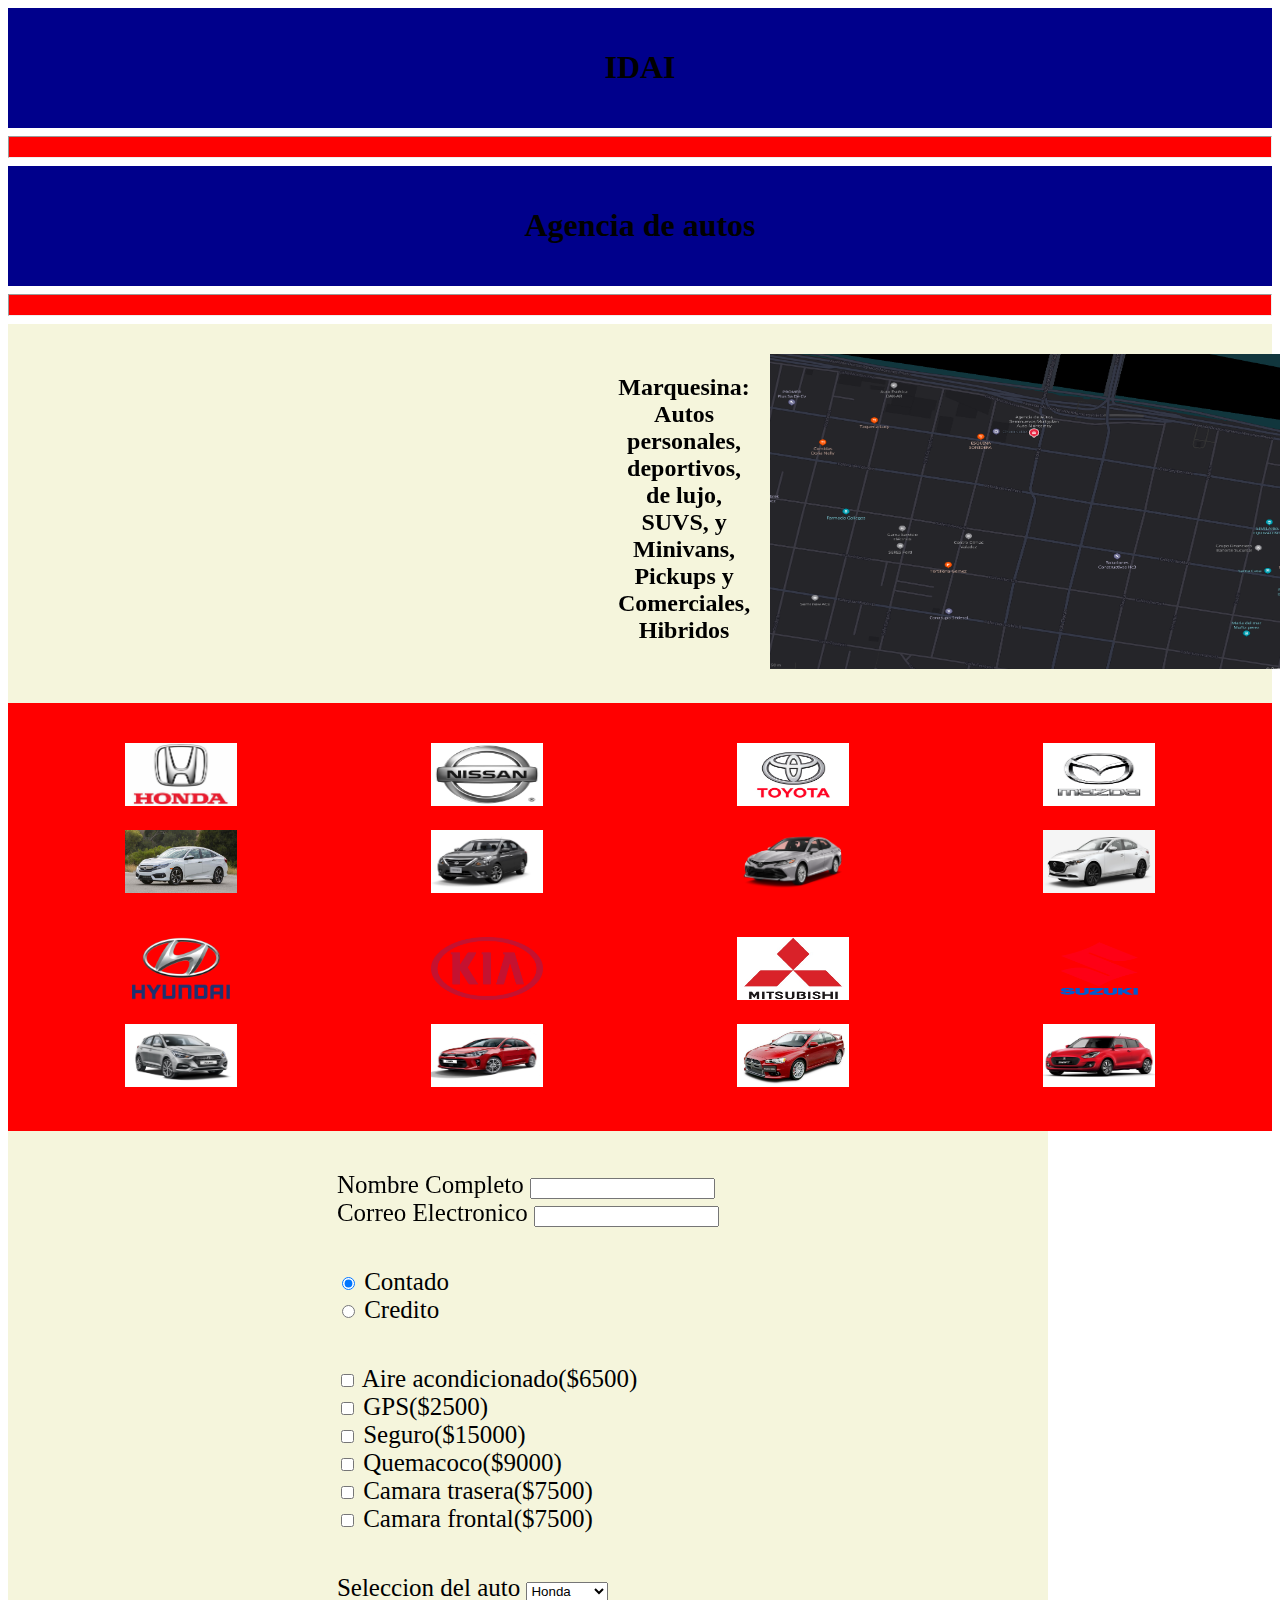
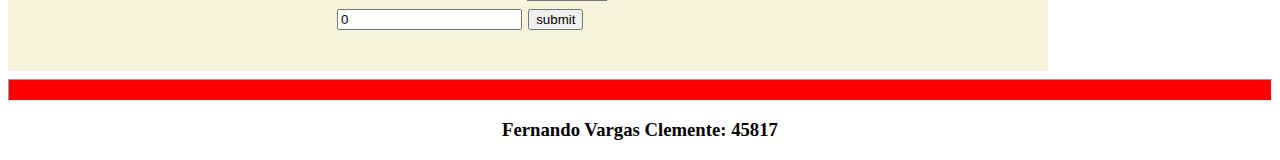
<file: index.html>
<!DOCTYPE html>
<html lang="en">
<head>
    <meta charset="UTF-8">
    <meta name="viewport" content="width=device-width, initial-scale=1.0">
    <title>Agencia-autos</title>
 <link rel="stylesheet" href="css.css">
</head>

<body>
    
 <div class="title">
        <h1>IDAI</h1>
    </div>

    <hr class="red-stripe">

     <div class="agency">
        <h1>Agencia de autos</h1>
    </div>

    <hr class="red-stripe">


    <div class="aginfo">
        <div class="video"><iframe width="560" height="315" src="https://www.youtube.com/embed/COVS45_UiU4?si=a6b2DswfF_sD38Hi" title="YouTube video player" frameborder="0" allow="accelerometer; autoplay; clipboard-write; encrypted-media; gyroscope; picture-in-picture; web-share" referrerpolicy="strict-origin-when-cross-origin" allowfullscreen></iframe></video></div>
        <div class="marquesina"><h2>Marquesina: Autos personales, deportivos, de lujo, SUVS, y Minivans, Pickups y Comerciales, Hibridos </h2></div>
        <div class="map"><img src="imgs/Screenshot from 2025-11-17 18-14-42.png" alt="" width="560px" height="315px"></div>
    </div>


<div class="agbody">
    <div>
    <div><img src="imgs/logohonda.jpg" alt="" width="112px" height="63px"></div>
    <div><img src="imgs/autohonda.jpg" alt="" width="112px" height="63px"></div>
    </div>

    <div>
    <div><img src="imgs/logonissan.jpg" alt="" width="112px" height="63px"></div>
    <div><img src="imgs/autonissan.jpeg" alt="" width="112px" height="63px"></div>
    </div>

    <div>
    <div><img src="imgs/logotoyota.png" alt="" width="112px" height="63px"></div>
    <div><img src="imgs/autotoyota.png" alt="" width="112px" height="63px"></div>
    </div>

    <div>
    <div><img src="imgs/logomazda.png" alt="" width="112px" height="63px"></div>
    <div><img src="imgs/automazda.jpg" alt="" width="112px" height="63px"></div>
    </div>

    <div>
    <div><img src="imgs/logohyundai.png" alt="" width="112px" height="63px"></div>
    <div><img src="imgs/autohiunday.jpg" alt="" width="112px" height="63px"></div>
    </div>

    <div>
    <div><img src="imgs/logokia.png" alt="" width="112px" height="63px"></div>
    <div><img src="imgs/logokia.jpg" alt="" width="112px" height="63px"></div>
    </div>

    <div>
    <div><img src="imgs/logomitsubishi.jpg" alt="" width="112px" height="63px"></div>
    <div><img src="imgs/automitsubishi.jpg" alt="" width="112px" height="63px"></div>
    </div>

    <div>
    <div><img src="imgs/logosuzuki.png" alt="" width="112px" height="63px"></div>
    <div><img src="imgs/autosuzuki.jpg" alt="" width="112px" height="63px"></div>
    </div>
    
   

</div>

<form action="cotizacion" class="cotizacion">
<div class="formulario">
    <label for="Nombre">Nombre Completo
        <input type="text" id="name">
    </label>
    <br>
     <label for="Correo">Correo Electronico
        <input type="email" id="email">
    </label>
</div>

<div class="financiamiento">
   <input type="radio" id="contado" name="financiamiento" value="contado" checked>
   <label for="contado">Contado</label>
    <br>
    <input type="radio" id="credito" name="financiamiento" value="credito">
   <label for="credito">Credito</label>
    <br>
</div>

<div class="verificacion">
    <input type="checkbox" id="ac" name="verif" value="6500">
    <label for="ac">Aire acondicionado($6500)</label>
    <br>
     <input type="checkbox" id="gps" name="verif" value="2500">
    <label for="gps">GPS($2500)</label>
    <br>
     <input type="checkbox" id="insurance" name="verif" value="1500">
    <label for="insurance">Seguro($15000)</label>
    <br>
     <input type="checkbox" id="quemacoco" name="verif" value="9000">
    <label for="quemacoco">Quemacoco($9000)</label>
    <br>
     <input type="checkbox" id="backcam" name="verif" value="7500">
    <label for="backcam">Camara trasera($7500)</label>
    <br>
     <input type="checkbox" id="frontcam" name="verif" value="7500">
    <label for="frontcam">Camara frontal($7500)</label>
    <br>
</div>

<div>
    <label for="cars">Seleccion del auto</label>
    <select name="cars" id="cars">
        <option value="500000">Honda</option>
        <option value="600000">Nissan</option>
        <option value="550000">Toyota</option>
        <option value="700000">Mazda</option>
        <option value="775000">Hyundai</option>
        <option value="500000">Kia</option>
        <option value="650000">Mitsubishi</option>
        <option value="700000">Suzuki</option>
    </select>
<br>

<input type="text" id="calculate" name="calculate" value="0" readonly>
    <input type="button" value="submit" onclick="Calculate()">
</div>


</form>


<footer>

</footer>
<hr class="red-stripe">
<h3>Fernando Vargas Clemente: 45817</h3>



   <script src="script.js"></script>
</body>


</html>
</file>
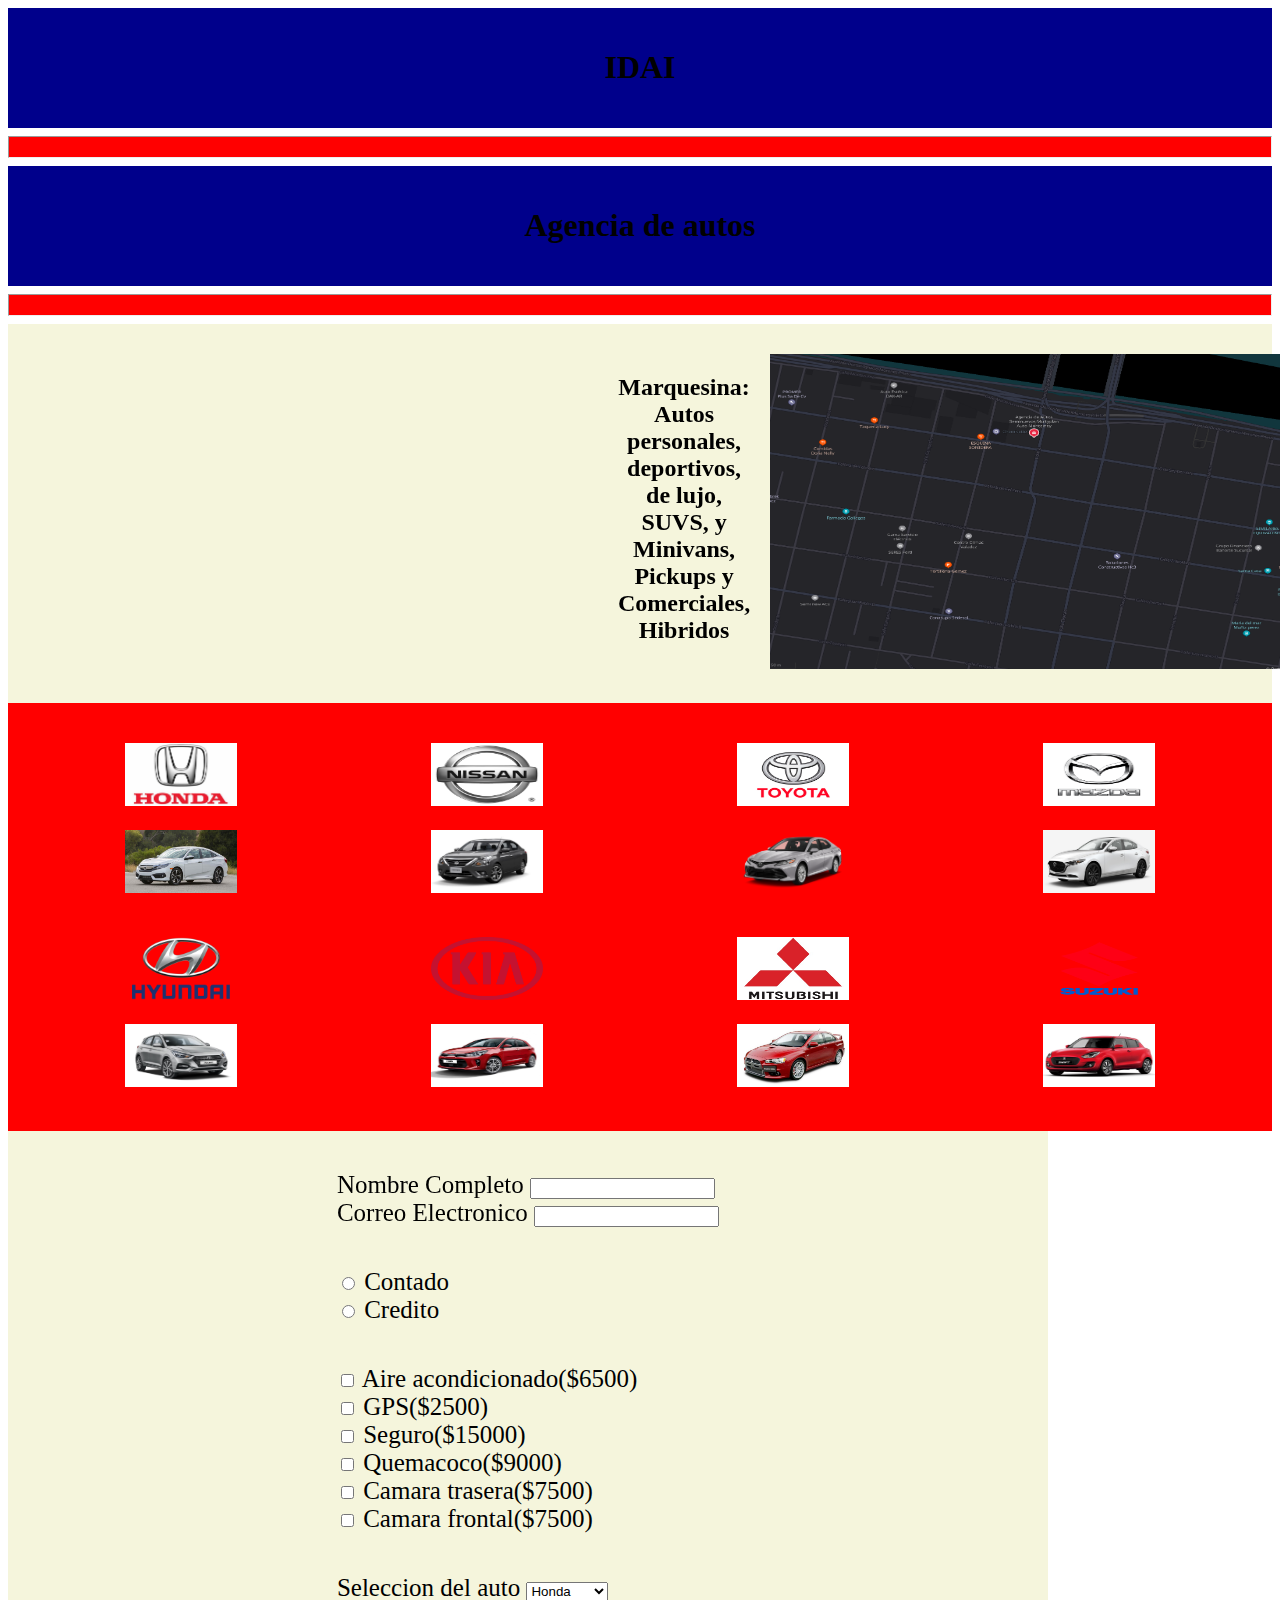
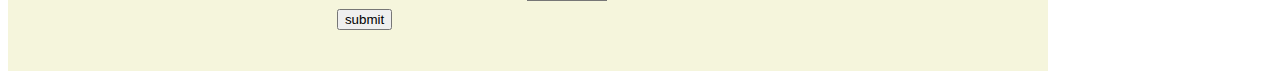
<file: test.html>
<!DOCTYPE html>
<html lang="en">
<head>
    <meta charset="UTF-8">
    <meta name="viewport" content="width=device-width, initial-scale=1.0">
    <title>Test</title>
    
    <style>
        .title{
            display: grid;
            grid-template-columns: auto;
            background-color: darkblue;
            padding: 20px; 
        }

        h1{
            text-align: center;
        }
        
        .red-stripe{
             display: flex;
             height: 20px;
             background-color: red;
        }       
        .agency{
            display: grid;
            grid-template-columns: auto;
            background-color: darkblue;
            padding: 20px; 
        }

        .aginfo{
            display: grid;
            grid-template-columns: auto auto auto;
            background-color: beige;
            padding: 20px;
        }
        .aginfo div{
            text-align: center;
            justify-content: center;
            padding: 10px;
            
        }

        .agbody{
            display: grid;
            grid-template-columns: auto auto auto auto;
            background-color: red;
            padding: 20px; 
        }
        .agbody div{
            text-align: center;
            justify-content: center;
            padding: 10px;

        }

        /* .financiamiento{
            display: grid;
            align-items: center;
            justify-content: center;
            grid-template-columns: auto;
            width: 200px;
            height: 500px;
            font-size: 25px;
            
            background-color: beige;
            padding: 20px;
        } */

        .cotizacion{
            display: grid;
            
            align-items: center;
            justify-content: center;
            width: 1000px;
            height: 500px;
            font-size: 25px;
            
            background-color: beige;
            padding: 20px;
        }

    </style>
</head>
<body>
    
    <div class="title">
        <h1>IDAI</h1>
    </div>

    <hr class="red-stripe">

     <div class="agency">
        <h1>Agencia de autos</h1>
    </div>

    <hr class="red-stripe">


    <div class="aginfo">
        <div class="video"><iframe width="560" height="315" src="https://www.youtube.com/embed/COVS45_UiU4?si=a6b2DswfF_sD38Hi" title="YouTube video player" frameborder="0" allow="accelerometer; autoplay; clipboard-write; encrypted-media; gyroscope; picture-in-picture; web-share" referrerpolicy="strict-origin-when-cross-origin" allowfullscreen></iframe></video></div>
        <div class="marquesina"><h2>Marquesina: Autos personales, deportivos, de lujo, SUVS, y Minivans, Pickups y Comerciales, Hibridos </h2></div>
        <div class="map"><img src="imgs/Screenshot from 2025-11-17 18-14-42.png" alt="" width="560px" height="315px"></div>
    </div>


<div class="agbody">
    <div>
    <div><img src="imgs/logohonda.jpg" alt="" width="112px" height="63px"></div>
    <div><img src="imgs/autohonda.jpg" alt="" width="112px" height="63px"></div>
    </div>

    <div>
    <div><img src="imgs/logonissan.jpg" alt="" width="112px" height="63px"></div>
    <div><img src="imgs/autonissan.jpeg" alt="" width="112px" height="63px"></div>
    </div>

    <div>
    <div><img src="imgs/logotoyota.png" alt="" width="112px" height="63px"></div>
    <div><img src="imgs/autotoyota.png" alt="" width="112px" height="63px"></div>
    </div>

    <div>
    <div><img src="imgs/logomazda.png" alt="" width="112px" height="63px"></div>
    <div><img src="imgs/automazda.jpg" alt="" width="112px" height="63px"></div>
    </div>

    <div>
    <div><img src="imgs/logohyundai.png" alt="" width="112px" height="63px"></div>
    <div><img src="imgs/autohiunday.jpg" alt="" width="112px" height="63px"></div>
    </div>

    <div>
    <div><img src="imgs/logokia.png" alt="" width="112px" height="63px"></div>
    <div><img src="imgs/logokia.jpg" alt="" width="112px" height="63px"></div>
    </div>

    <div>
    <div><img src="imgs/logomitsubishi.jpg" alt="" width="112px" height="63px"></div>
    <div><img src="imgs/automitsubishi.jpg" alt="" width="112px" height="63px"></div>
    </div>

    <div>
    <div><img src="imgs/logosuzuki.png" alt="" width="112px" height="63px"></div>
    <div><img src="imgs/autosuzuki.jpg" alt="" width="112px" height="63px"></div>
    </div>
    
   

</div>

<form action="cotizacion" class="cotizacion">
<div class="formulario">
    <label for="Nombre">Nombre Completo
        <input type="text" id="name">
    </label>
    <br>
     <label for="Correo">Correo Electronico
        <input type="email" id="email">
    </label>
</div>

<div class="financiamiento">
   <input type="radio" id="contado" name="financiamiento" value="contado">
   <label for="contado">Contado</label>
    <br>
    <input type="radio" id="credito" name="financiamiento" value="credito">
   <label for="credito">Credito</label>
    <br>
</div>

<div class="verificacion">
    <input type="checkbox" id="ac" name="verif" value="6500">
    <label for="ac">Aire acondicionado($6500)</label>
    <br>
     <input type="checkbox" id="gps" name="verif" value="2500">
    <label for="gps">GPS($2500)</label>
    <br>
     <input type="checkbox" id="insurance" name="verif" value="1500">
    <label for="insurance">Seguro($15000)</label>
    <br>
     <input type="checkbox" id="quemacoco" name="verif" value="9000">
    <label for="quemacoco">Quemacoco($9000)</label>
    <br>
     <input type="checkbox" id="backcam" name="verif" value="7500">
    <label for="backcam">Camara trasera($7500)</label>
    <br>
     <input type="checkbox" id="frontcam" name="verif" value="7500">
    <label for="frontcam">Camara frontal($7500)</label>
    <br>
</div>

<div>
    <label for="cars">Seleccion del auto</label>
    <select name="cars" id="cars">
        <option value="honda">Honda</option>
        <option value="nissan">Nissan</option>
        <option value="toyota">Toyota</option>
        <option value="mazda">Mazda</option>
        <option value="hyundai">Hyundai</option>
        <option value="kia">Kia</option>
        <option value="mitsubishi">Mitsubishi</option>
        <option value="suzuki">Suzuki</option>
    </select>
<br>
    <input type="button" value="submit" onclick="Calculate()">
</div>


</form>


</body>
</html>
</file>
<file: css.css>
.title{
            display: grid;
            grid-template-columns: auto;
            background-color: darkblue;
            padding: 20px; 
        }

        h1{
            text-align: center;
        }
        h3{
           text-align: center; 
        }
        
        .red-stripe{
             display: flex;
             height: 20px;
             background-color: red;
        }       
        .agency{
            display: grid;
            grid-template-columns: auto;
            background-color: darkblue;
            padding: 20px; 
        }

        .aginfo{
            display: grid;
            grid-template-columns: auto auto auto;
            background-color: beige;
            padding: 20px;
        }
        .aginfo div{
            text-align: center;
            justify-content: center;
            padding: 10px;
            
        }

        .agbody{
            display: grid;
            grid-template-columns: auto auto auto auto;
            background-color: red;
            padding: 20px; 
        }
        .agbody div{
            text-align: center;
            justify-content: center;
            padding: 10px;

        }

        /* .financiamiento{
            display: grid;
            align-items: center;
            justify-content: center;
            grid-template-columns: auto;
            width: 200px;
            height: 500px;
            font-size: 25px;
            
            background-color: beige;
            padding: 20px;
        } */

        .cotizacion{
            display: grid;
            
            align-items: center;
            justify-content: center;
            width: 1000px;
            height: 500px;
            font-size: 25px;
            
            background-color: beige;
            padding: 20px;
        }
</file>
